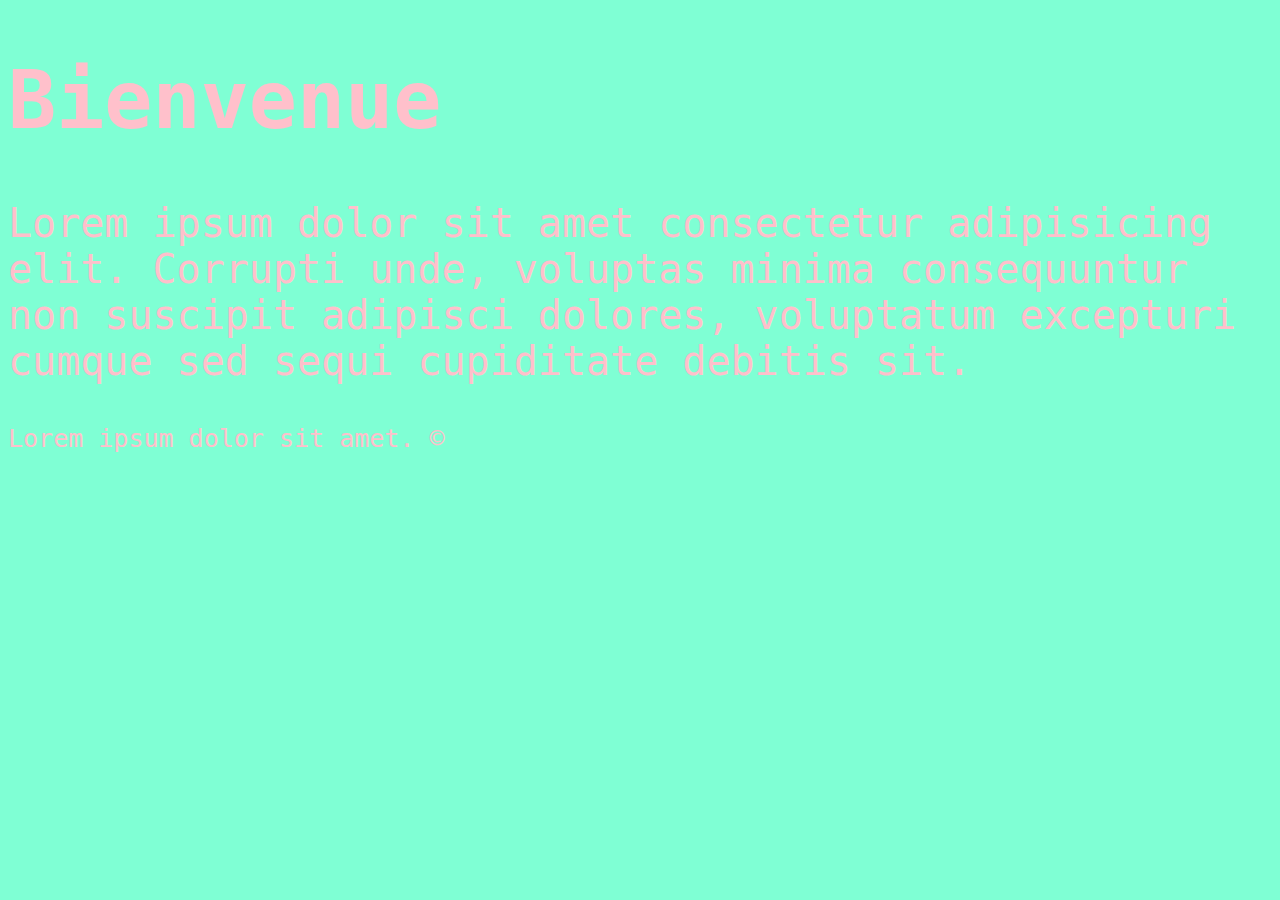
<file: index.html>
<!DOCTYPE html>
<html lang="en">
<head>
    <meta charset="UTF-8">
    <meta name="viewport" content="width=device-width, initial-scale=1.0">
    <title>Document</title>
    <link rel="stylesheet" href="style.css">
</head>
<body>
    <h1>Bienvenue</h1>
    <p>Lorem ipsum dolor sit amet consectetur adipisicing elit. Corrupti unde, voluptas minima consequuntur non suscipit adipisci dolores, voluptatum excepturi cumque sed sequi cupiditate debitis sit.</p>
        <footer>
        <p class="copyright">Lorem ipsum dolor sit amet. &copy;</p>
    </footer>
</body>
</html>
</file>
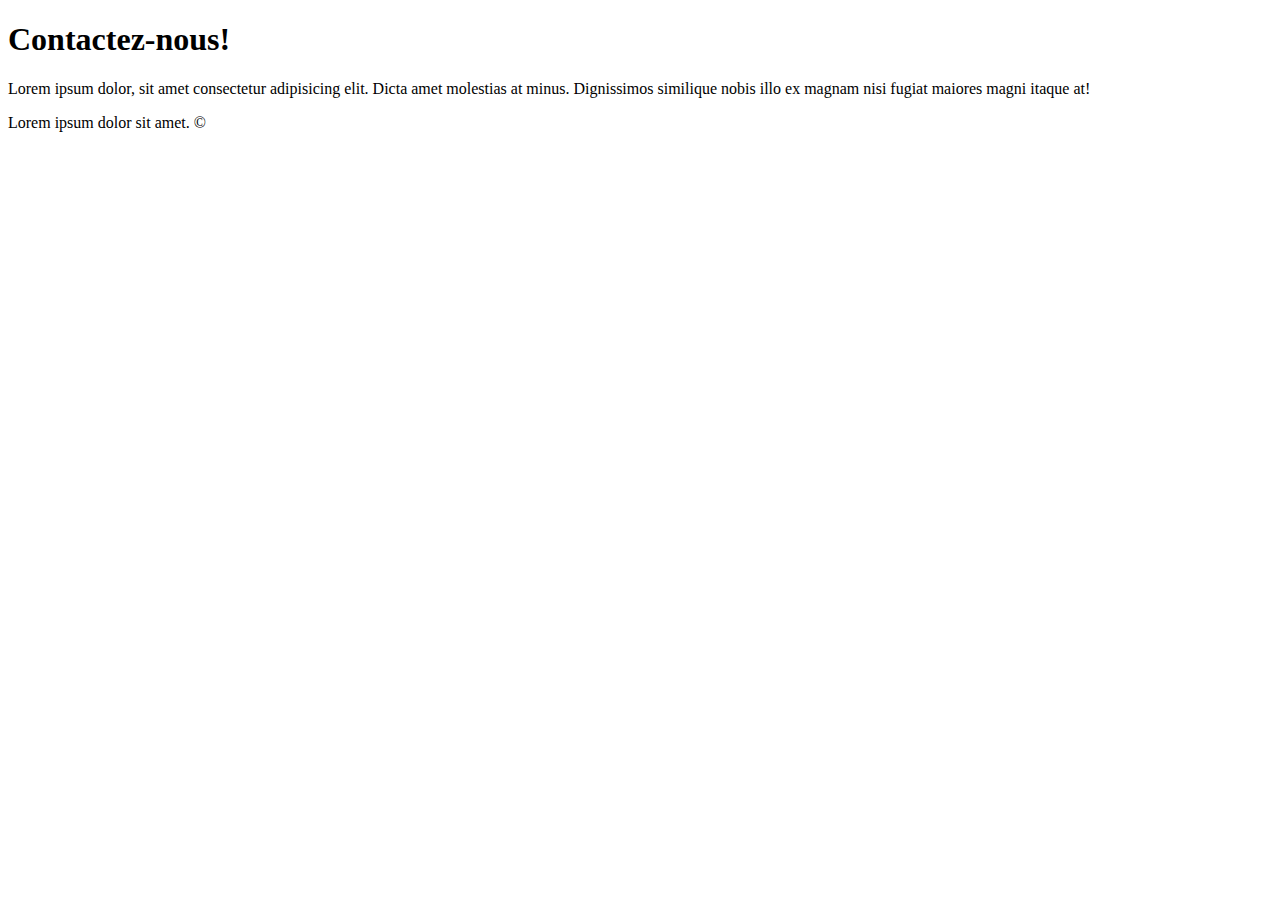
<file: contactUs.html>
<!DOCTYPE html>
<html lang="en">

<head>
    <meta charset="UTF-8">
    <meta name="viewport" content="width=device-width, initial-scale=1.0">
    <title>Document</title>
</head>

<body>
    <h1>Contactez-nous!</h1>
    <p>Lorem ipsum dolor, sit amet consectetur adipisicing elit. Dicta amet molestias at minus. Dignissimos similique
        nobis illo ex magnam nisi fugiat maiores magni itaque at!</p>
    </form>
    <footer>
        <p class="copyright">Lorem ipsum dolor sit amet. &copy;</p>
    </footer>
</body>

</html>
</file>
<file: style.css>
body {
    background-color: aquamarine;
    color: pink;
    font-family: monospace;
    font-size: 40px;
}

.copyright {
    font-size: 25px;
}

ul {
    display: flex;
    gap: 40px;
}

li {
    list-style-type: none;
}

a:link,
a:visited,
a:hover,
a:active {
    color: pink;
}
</file>
